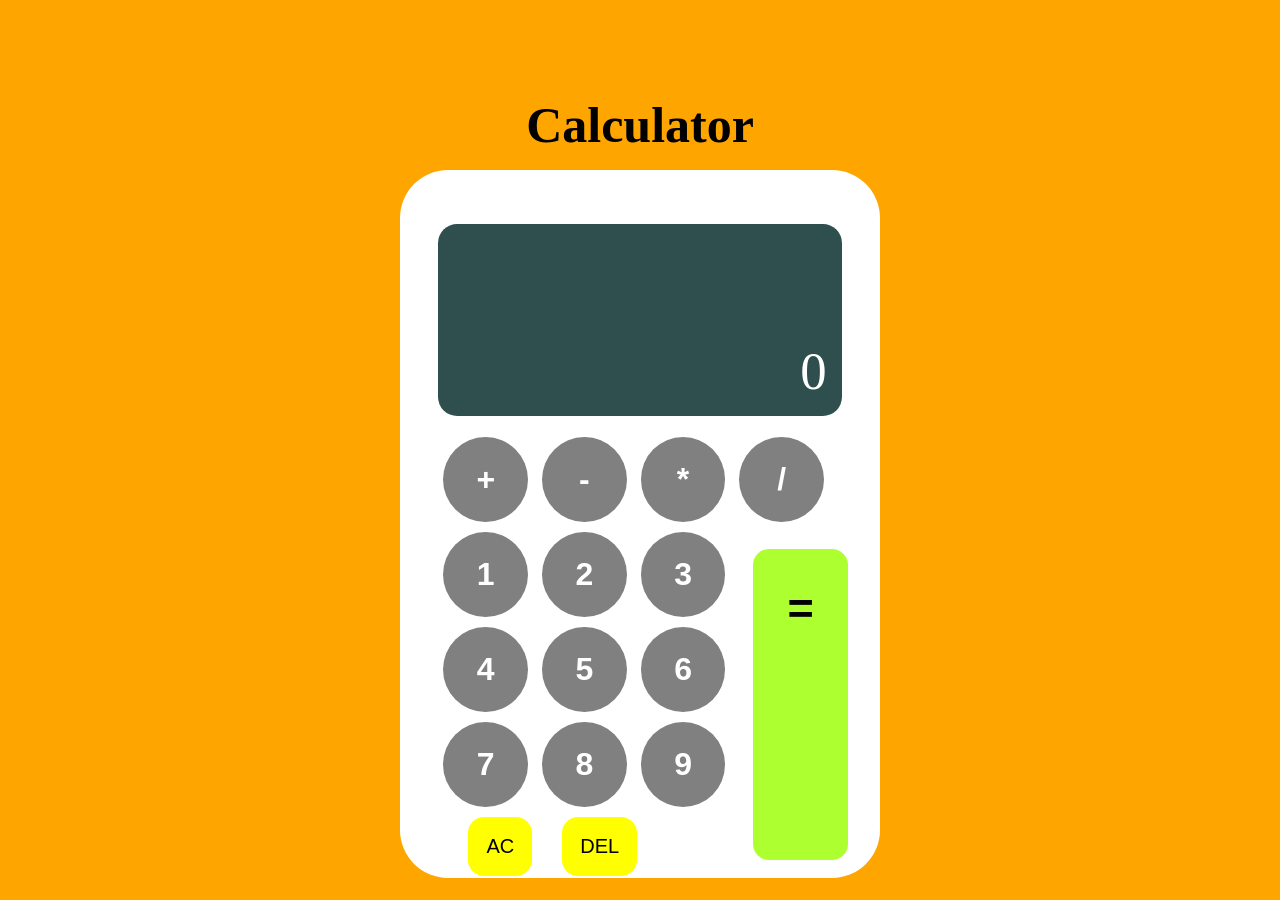
<file: Calculator/index.html>
<!DOCTYPE html>
<html lang="en">
<head>
    <meta charset="UTF-8">
    <meta name="viewport" content="width=device-width, initial-scale=1.0">
    <title>Document</title>
    <link rel="stylesheet" href="style.css">
</head>
<body>
    <section>
    <div class="container">
        <h1>Calculator</h1>
       <div class="box">
         <div class="screen">
              <p class="para">0</p>
         </div>
         <div class="Num_box">
            <div class="Operator_box">
                <button class="add opr">+</button>
                <button class="sub  opr">-</button>
                <button class="mul  opr">*</button>
                <button class="divide opr">/</button>
            </div>
            <div class="row-1">
                <button class="num">1</button>
                <button class="num">2</button>
                <button class="num">3</button>
            </div>
           <div class="row-2">
               <button class="num">4</button>
                <button class="num">5</button>
                <button class="num">6</button>
           </div>
           <div class="row-3">
            <button class="num">7</button>
            <button class="num">8</button>
            <button class="num">9</button>
           </div>
           <div class="equal">
            <button><p>=</p></button>
           
           </div>
           
         <div class="clear"><button class="reset">AC</button>
        <button class="reset delete">DEL</button></div>
       </div>
     
    </div>
    
    </section>
    <script src="index.js"></script>
</body>
</html>
</file>
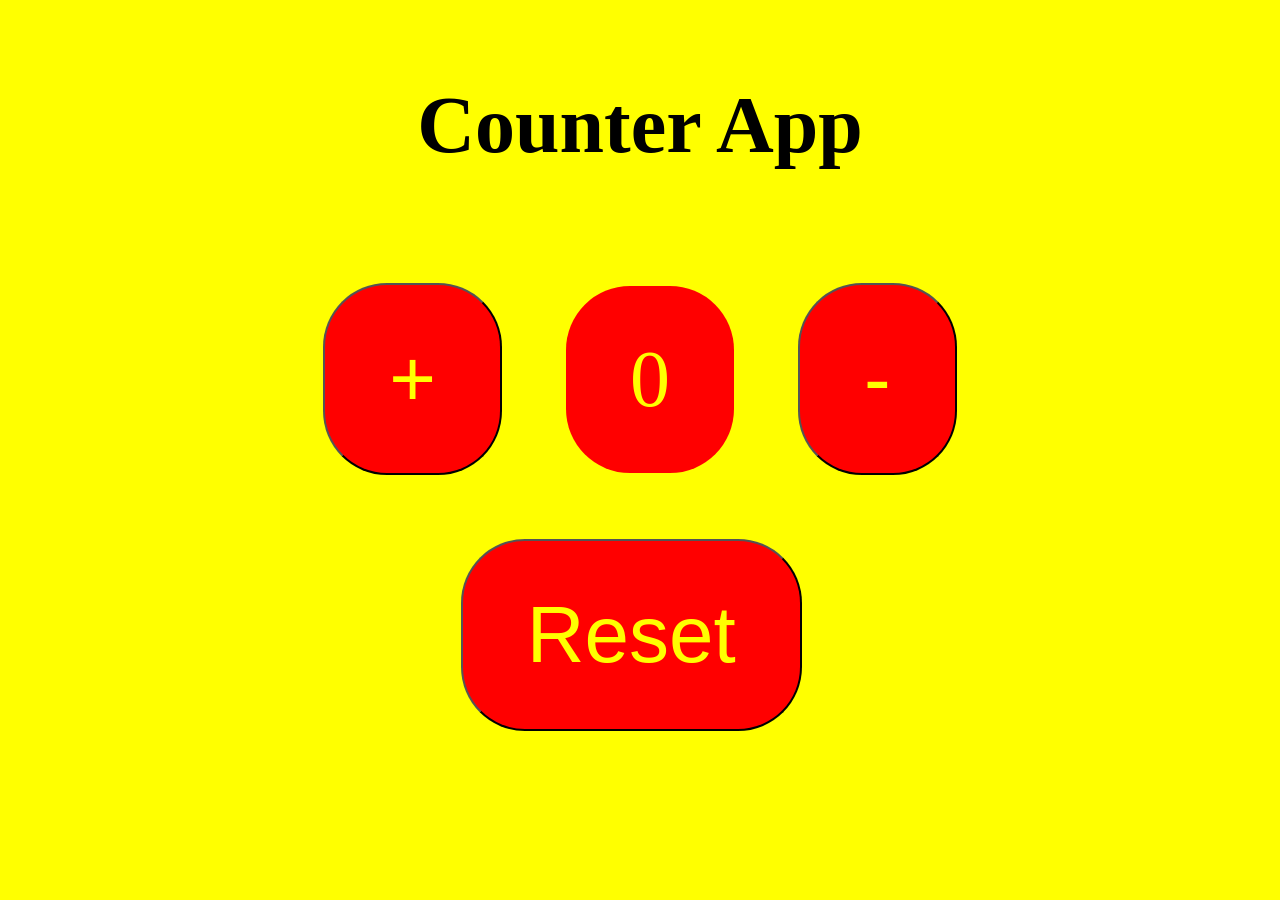
<file: Counter_App/index.html>
<!DOCTYPE html>
<html lang="en">
<head>
    <meta charset="UTF-8">
    <meta name="viewport" content="width=device-width, initial-scale=1.0">
    <title>Document</title>
    <link rel="stylesheet" href="style.css">
</head>

<body>
    <div class="container">
        <h1>Counter App</h1>
        <div class="Box">
       <button class="plus">+</button>
      <p>0</p>
      <button class="sub">-</button>
        </div>
        <button class="reset">Reset</button>
    </div>
   <script src="index.js"></script>
</body>
</html>
</file>
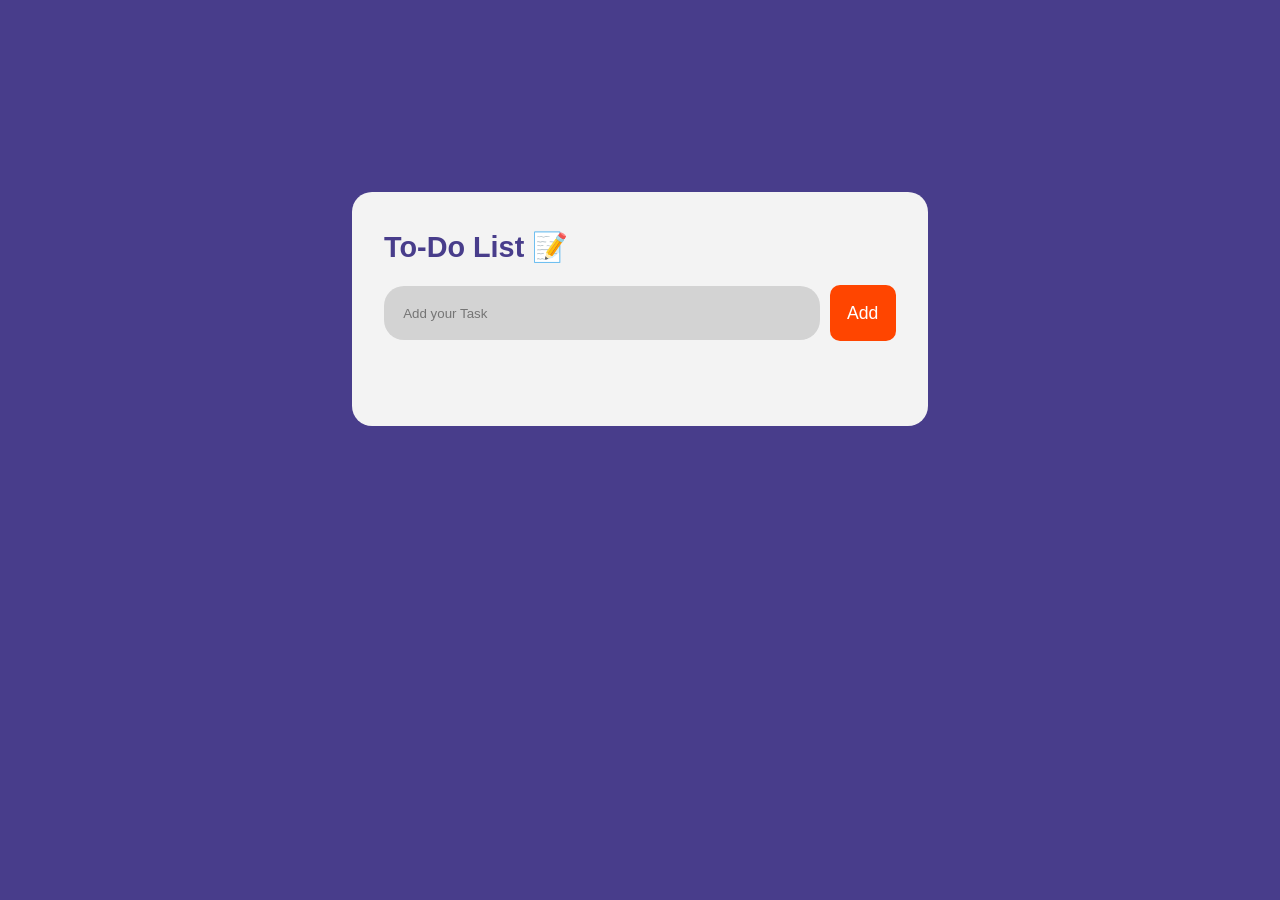
<file: Todo_App/Todo.html>
<!DOCTYPE html>
<html lang="en">
<head>
    <meta charset="UTF-8">
    <meta name="viewport" content="width=device-width, initial-scale=1.0">
    <title>Document</title>
    <link rel="stylesheet" href="Todo.css">
</head>
<body>
    <section>
        <div class="container">
             <div class="todo_Content">
               <h3>To-Do List 📝</h3>
               <div class="input-div">
                <input type="text" id="text" name="input" class="input" placeholder="Add your Task">
                <button class="addbtn btnstyle">Add</button>
               </div>
               <div class="text-Content">

                 
                 
               </div>
             </div>
        </div>
    </section>
    <script src="Todo.js"> </script>
</body>
</html>
</file>
<file: Calculator/style.css>
*{
    padding: 0;
    margin: 0;
    border: none;
    box-sizing: border-box;
}

section{
    width: 100vw;
    
    background-color:bisque;
    height: 100vh;
}
.container{
    width: 1280px;
   height: 100%;
    margin: 0 auto;
     padding: 6rem 10rem;
    
    background-color: orange;
}

.box{
    width: 50%;
    height:100%; position: relative;
    
    margin: 0 auto;
   padding: 3.4rem 2.4rem;
  
    background-color: white;
   padding-bottom: 29rem;
    border-radius:3rem;
    
}
.screen{
   width:100%;
    height: 100%;
    position: relative;
    border-radius: 1.2rem;
    background-color: darkslategrey;
    padding: 6rem;
    
    margin-bottom: 1rem;
 p{
    font-weight: 400;
    color: white;
    font-family:Cambria, Cochin, Georgia, Times, 'Times New Roman', serif;
    font-size: 3.3rem;
   
    position: absolute;
    bottom: 15px;
    right:15px;
 }
  
}



.Operator_box {
  
width: 100%;
    button{
       
        
        width: 21%;
        margin: 5px;
        height: auto;
    border-radius: 50%;
    padding: 1.5rem ;
    background-color: grey;
  color: white;
  font-weight: 700;
  font-size: 2rem;
  text-align: center;
}}

.row-1,.row-2,.row-3{
     button{
        width: 21%;
        margin: 5px;
        height: auto;
    border-radius: 50%;
    padding: 1.5rem ;
    background-color: grey;
  color: white;
  font-weight: 700;
  font-size: 2rem;
  text-align: center;
}}


.Num_box {
    position: relative;
}

.equal {
    position: absolute;
    left: 315px;
    top: 85px;
    background-color:greenyellow;
    margin: 2rem 0;
    padding: 2rem;
    border-radius: 1rem;
    height: 70%;
    button{
background-color: transparent;
border: none;
    
   p{
    font-size: 45px;
    color:black;

    text-align: center;
    font-weight: 600;
    padding: 2px;
   }}
}
h1{
    font-size: 50px;
    text-align: center;
    margin-bottom: 1rem;
}
.reset{
    background-color: yellow;

    font-size:20px;
    padding: 18px;
    border-radius: 1rem;
   text-align: center;
   margin-left: 30px;
}


.clear{
    margin-top: 5px ;
  
    display: flex;
justify-content:left;
    align-items:start;
}
</file>
<file: Counter_App/style.css>
*{
    padding: 0;
    margin: 0;
    box-sizing: border-box;

}


.container{
    width: 1280px;
    margin: 0 auto;
    height: 100vh;

    background-color: yellow;
   
}
h1{
   padding: 5rem;
     font-size: 5rem;
     text-align: center;
}

.Box{
    margin: 0 auto;
    display: flex;
    justify-content: center;
    align-items: center;
}
.plus,.sub,p,.reset{
    padding:3rem;
    padding: 3rem 4rem;
    background-color: red;
    color:yellow;
    border-radius: 4rem;
    font-size: 5rem;
    margin: 2rem;
}
.reset{
  margin-left: 36%;
  margin-right:50%;
}
</file>
<file: Todo_App/Todo.css>
*{
    padding: 0;
    box-sizing: border-box;
    margin: 0;
}
.container{
    width: 100%;
    max-width: 1200px;
    margin: 0 auto;
padding-inline: 24px;

}
section {
    width: 100%;
 
     padding: 80px 0;
}

html {
  font-size: 16px; /* 1rem = 16px */
  scroll-behavior: smooth;
}

body {
  font-family: 'Inter', sans-serif;
  line-height: 1.6;
     background-color: darkslateblue;
  overflow-x: hidden; /* side scroll band */
}
.todo_Content{
  background-color: #f3f3f3;
 
 width: 50%;
 border-radius: 20px;
 margin: 0 auto;
 margin-top: 7rem;
 padding: 2rem 2rem 4rem 2rem;
}
h3{
    font-size: 1.8rem;
    font-weight: 700;
    color: darkslateblue;
}

.text-Content{
    margin-top: 1.3rem;
    /* width: 100%; */
}
.text-div{
    display: flex;
    justify-content:flex-start;
   
    align-items: center;

    .del{
         margin-left: auto;
         background-color: red;
         color: white;
         padding: 10px;
         margin-bottom: 5px;
         border: none;
    }
}

.input-div input {
    flex: 1;
    min-width: 0;
    padding: 1.2rem;
    border-radius: 20px;
    border: none;
    background-color: lightgrey;
    box-sizing: border-box;
}

.input-div .btnstyle {
    width: auto;
    flex-shrink: 0;
    background-color: orangered;
    padding: 1.1rem;
    border: none;
    border-radius: 10px;
    font-size: 1.1rem;
    color: white;

}
.my-checkbox {
    appearance: none;
    width: 20px;
   margin-right: 10px;
    height: 20px;
    border: 2px solid #ccc;
    border-radius: 4px;
    background: white;
    cursor: pointer;
    display: inline-grid;
    place-content: center;
}

.my-checkbox:checked {
    background: red;
    border-color: red;
}

.my-checkbox:checked::after {
    content: "✓";
    color: white;
    font-size: 15px;
    font-weight: bold;
}



.input-div {
    margin-top: 15px;
    display: flex;
    align-items: center;
    gap: 10px;
    width: 100%;
}

.input-div input {
    flex: 1;
    min-width: 0;
    padding: 1.2rem;
    border-radius: 20px;
    border: none;
    background-color: lightgrey;
    box-sizing: border-box;
}

.input-div .btnstyle {
    width: auto;
    flex-shrink: 0;
    background-color: orangered;
    padding: 1.1rem;
    border: none;
    border-radius: 10px;
    font-size: 1.1rem;
    color: white;

}

@media (max-width: 480px) {
    .todo_Content {
        width: 95%;
        margin-top: 2rem;
        padding: 1rem;
        border-radius: 15px;
    }

    h3 {
        font-size: 1.5rem;
    }

    .input-div {
        gap: 8px;
    }

    .input-div input {
        padding: 0.8rem;
        font-size: 0.9rem;
    }

    .input-div .btnstyle {
        width: 30%;
        padding: 0.8rem 0.4rem;
        font-size: 0.9rem;
    }
}
@media (max-width: 768px) {
    .todo_Content {
        width: 75%;
        margin-top: 4rem;
        padding: 1.5rem;
    }

    .input-div .btnstyle {
        width: 28%;
    }
}
</file>
